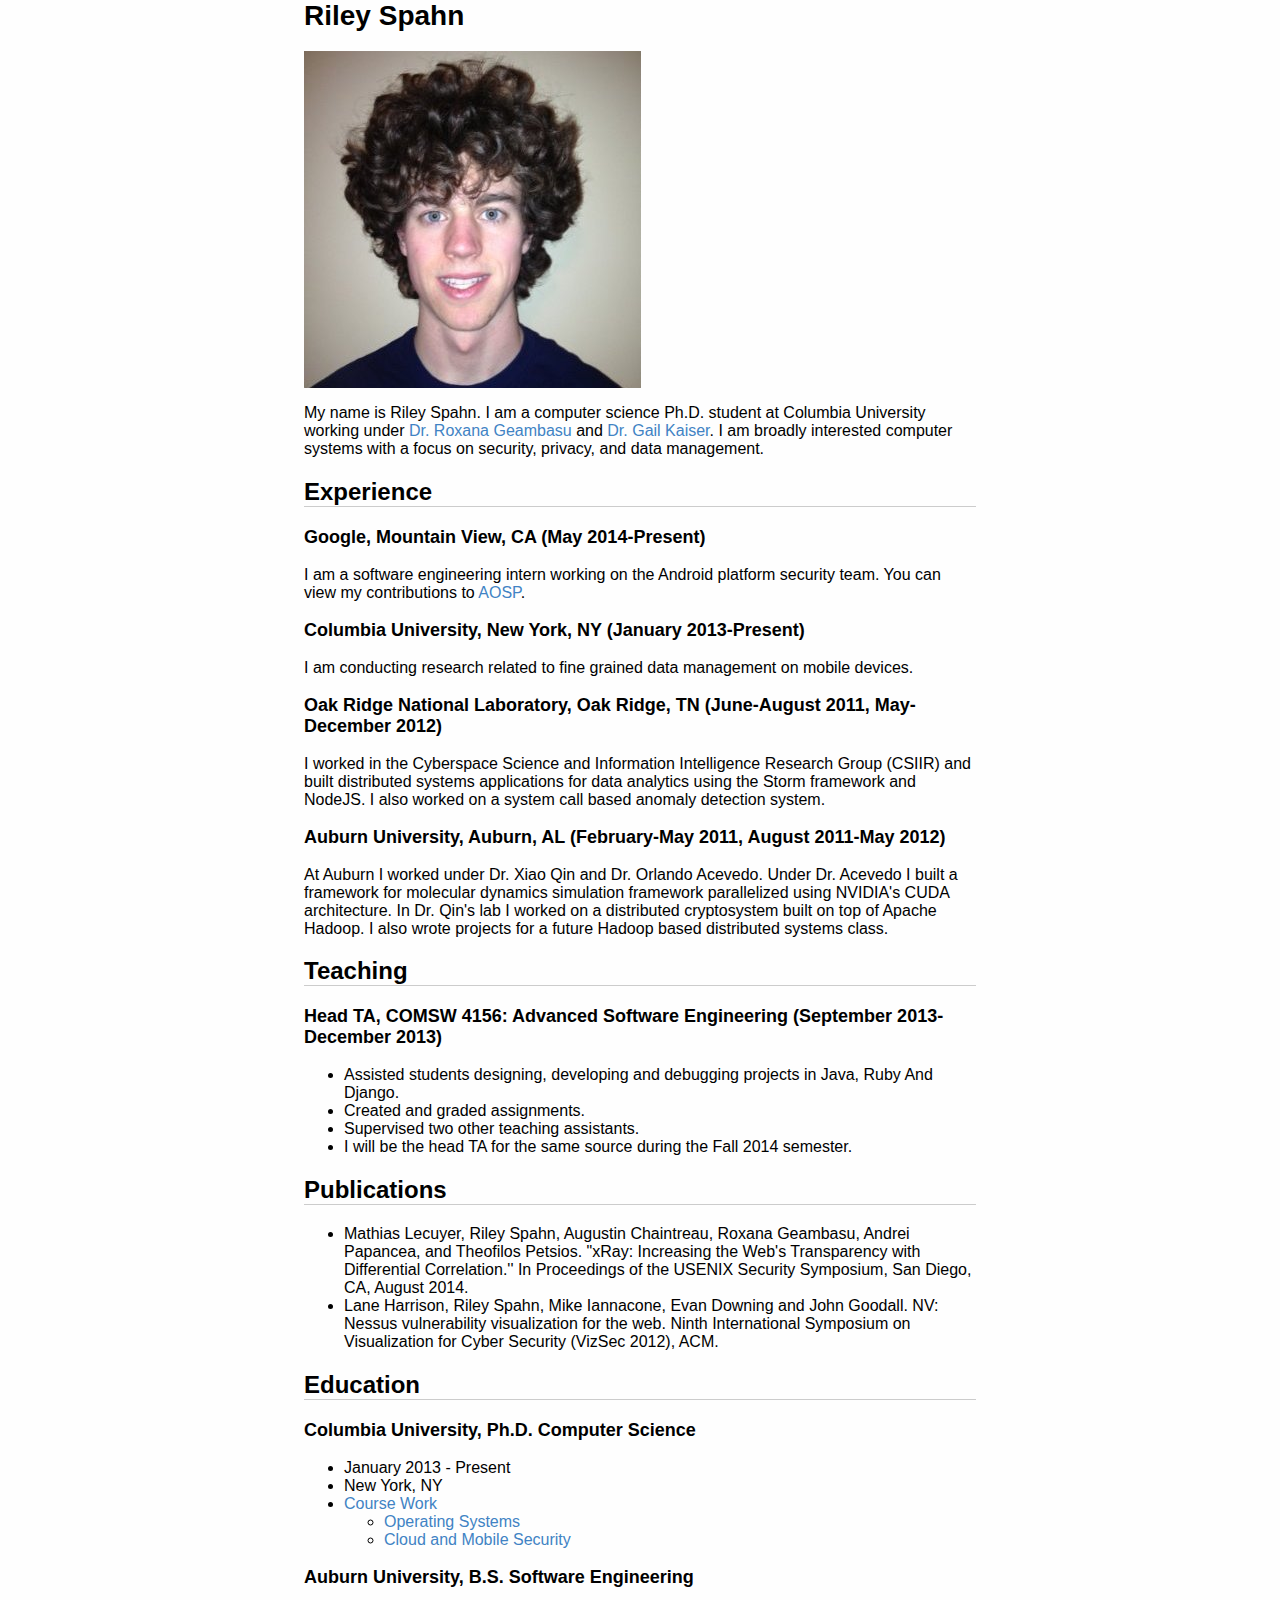
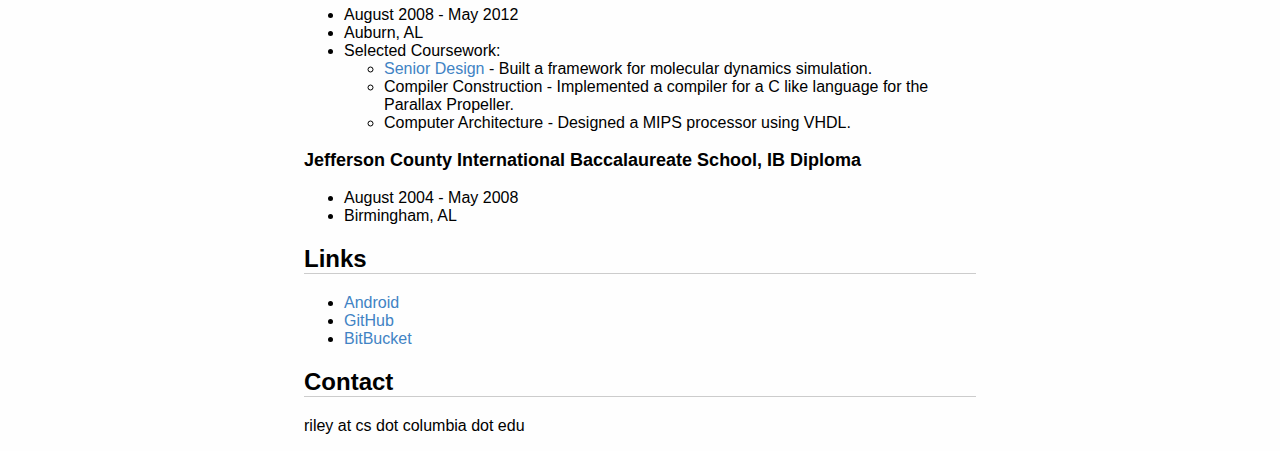
<file: site/index.html>
<html><head><title>Riley Spahn</title><style>
@charset "utf-8";

/**
* markdown.css
*
* This program is free software: you can redistribute it and/or modify it under
* the terms of the GNU Lesser General Public License as published by the Free
* Software Foundation, either version 3 of the License, or (at your option) any
* later version.
*
* This program is distributed in the hope that it will be useful, but WITHOUT
* ANY WARRANTY; without even the implied warranty of MERCHANTABILITY or FITNESS
* FOR A PARTICULAR PURPOSE. See the GNU Lesser General Public License for more
* details.
*
* You should have received a copy of the GNU Lesser General Public License
* along with this program. If not, see http://gnu.org/licenses/lgpl.txt.
*
* @project Weblog and Open Source Projects of Florian Wolters
* @version GIT: $Id$
* @package xhtml-css
* @author Florian Wolters <florian.wolters.85@googlemail.com>
* @copyright 2012 Florian Wolters
* @cssdoc version 1.0-pre
* @license http://gnu.org/licenses/lgpl.txt GNU Lesser General Public License
* @link http://github.com/FlorianWolters/jekyll-bootstrap-theme
* @media all
* @valid true
*/

body {
    font-family: Helvetica, Arial, Freesans, clean, sans-serif;
/*padding:1em;*/
margin:auto;
max-width:42em;
background:#fefefe;
}

h1, h2, h3, h4, h5, h6 {
    font-weight: bold;
}

h1 {
    color: #000000;
    font-size: 28px;
}

h2 {
    border-bottom: 1px solid #CCCCCC;
    color: #000000;
    font-size: 24px;
}

h3 {
    font-size: 18px;
}

h4 {
    font-size: 16px;
}

h5 {
    font-size: 14px;
}

h6 {
    color: #777777;
    background-color: inherit;
    font-size: 14px;
}

a, a:visited {
    color: #4183C4;
    background-color: inherit;
    text-decoration: none;
}

</style></head>
<h1>Riley Spahn</h1>
<p><img alt="Riley Spahn" src="assets/images/headshot.jpg" title="Riley Spahn" /></p>
<p>My name is Riley Spahn.
I am a computer science Ph.D. student at Columbia University working under <a href="http://www.cs.columbia.edu/~roxana/">Dr. Roxana Geambasu</a> and <a href="http://www.cs.columbia.edu/~kaiser/">Dr. Gail Kaiser</a>.
I am broadly interested computer systems with a focus on security, privacy, and data management.</p>
<h2>Experience</h2>
<h3>Google, Mountain View, CA (May 2014-Present)</h3>
<p>I am a software engineering intern working on the Android platform security team.
You can view my contributions to <a href="https://android-review.googlesource.com/#/q/owner:%22Riley+Spahn%22">AOSP</a>.</p>
<h3>Columbia University, New York, NY (January 2013-Present)</h3>
<p>I am conducting research related to fine grained data management on mobile devices.</p>
<h3>Oak Ridge National Laboratory, Oak Ridge, TN (June-August 2011, May-December 2012)</h3>
<p>I worked in the Cyberspace Science and Information Intelligence Research Group (CSIIR) and built distributed systems applications for data analytics using the Storm framework and NodeJS.
I also worked on a system call based anomaly detection system.</p>
<h3>Auburn University, Auburn, AL (February-May 2011, August 2011-May 2012)</h3>
<p>At Auburn I worked under Dr. Xiao Qin and Dr. Orlando Acevedo.
Under Dr. Acevedo I built a framework for molecular dynamics simulation framework parallelized using NVIDIA's CUDA architecture.
In Dr. Qin's lab I worked on a distributed cryptosystem built on top of Apache Hadoop.
I also wrote projects for a future Hadoop based distributed systems class.</p>
<h2>Teaching</h2>
<h3>Head TA, COMSW 4156: Advanced Software Engineering (September 2013-December 2013)</h3>
<ul>
<li>Assisted students designing, developing and debugging projects in Java, Ruby And Django.</li>
<li>Created and graded assignments.</li>
<li>Supervised two other teaching assistants.</li>
<li>I will be the head TA for the same source during the Fall 2014 semester.</li>
</ul>
<h2>Publications</h2>
<ul>
<li>Mathias Lecuyer, Riley Spahn, Augustin Chaintreau, Roxana Geambasu, Andrei Papancea, and Theofilos Petsios. "xRay: Increasing the Web's Transparency with Differential Correlation.'' In Proceedings of the USENIX Security Symposium, San Diego, CA, August 2014.</li>
<li>Lane Harrison, Riley Spahn, Mike Iannacone, Evan Downing and John Goodall. NV: Nessus vulnerability visualization for the web. Ninth International Symposium on Visualization for Cyber Security (VizSec 2012), ACM.</li>
</ul>
<h2>Education</h2>
<h3>Columbia University, Ph.D. Computer Science</h3>
<ul>
<li>January 2013 - Present</li>
<li>New York, NY</li>
<li><a href="ColumbiaCourseWork.html">Course Work</a><ul>
<li><a href="ColumbiaCourseWork.html">Operating Systems</a></li>
<li><a href="ColumbiaCourseWork.html">Cloud and Mobile Security</a></li>
</ul>
</li>
</ul>
<h3>Auburn University, B.S. Software Engineering</h3>
<ul>
<li>August 2008 - May 2012</li>
<li>Auburn, AL</li>
<li>Selected Coursework:<ul>
<li><a href="https://github.com/rlyspn/SeniorDesign_COMP4710">Senior Design</a> - Built a framework for molecular dynamics simulation.</li>
<li>Compiler Construction - Implemented a compiler for a C like language for the Parallax Propeller.</li>
<li>Computer Architecture - Designed a MIPS processor using VHDL.</li>
</ul>
</li>
</ul>
<h3>Jefferson County International Baccalaureate School, IB Diploma</h3>
<ul>
<li>August 2004 - May 2008</li>
<li>Birmingham, AL</li>
</ul>
<h2>Links</h2>
<ul>
<li><a href="https://android-review.googlesource.com/#/q/owner:%22Riley+Spahn%22">Android</a></li>
<li><a href="http://www.github.com/rlyspn">GitHub</a></li>
<li><a href="http://www.bitbucket.org/rlyspn">BitBucket</a></li>
</ul>
<h2>Contact</h2>
<p>riley at cs dot columbia dot edu</p><script type="text/javascript">
var _gaq = _gaq || [];
_gaq.push(['_setAccount', 'UA-38080381-1']);
_gaq.push(['_trackPageview']);

(function() {
    var ga = document.createElement('script'); ga.type = 'text/javascript'; ga.async = true;
    ga.src = ('https:' == document.location.protocol ? 'https://ssl' : 'http://www') + '.google-analytics.com/ga.js';
    var s = document.getElementsByTagName('script')[0]; s.parentNode.insertBefore(ga, s);
})();
</script>
</html>
</file>
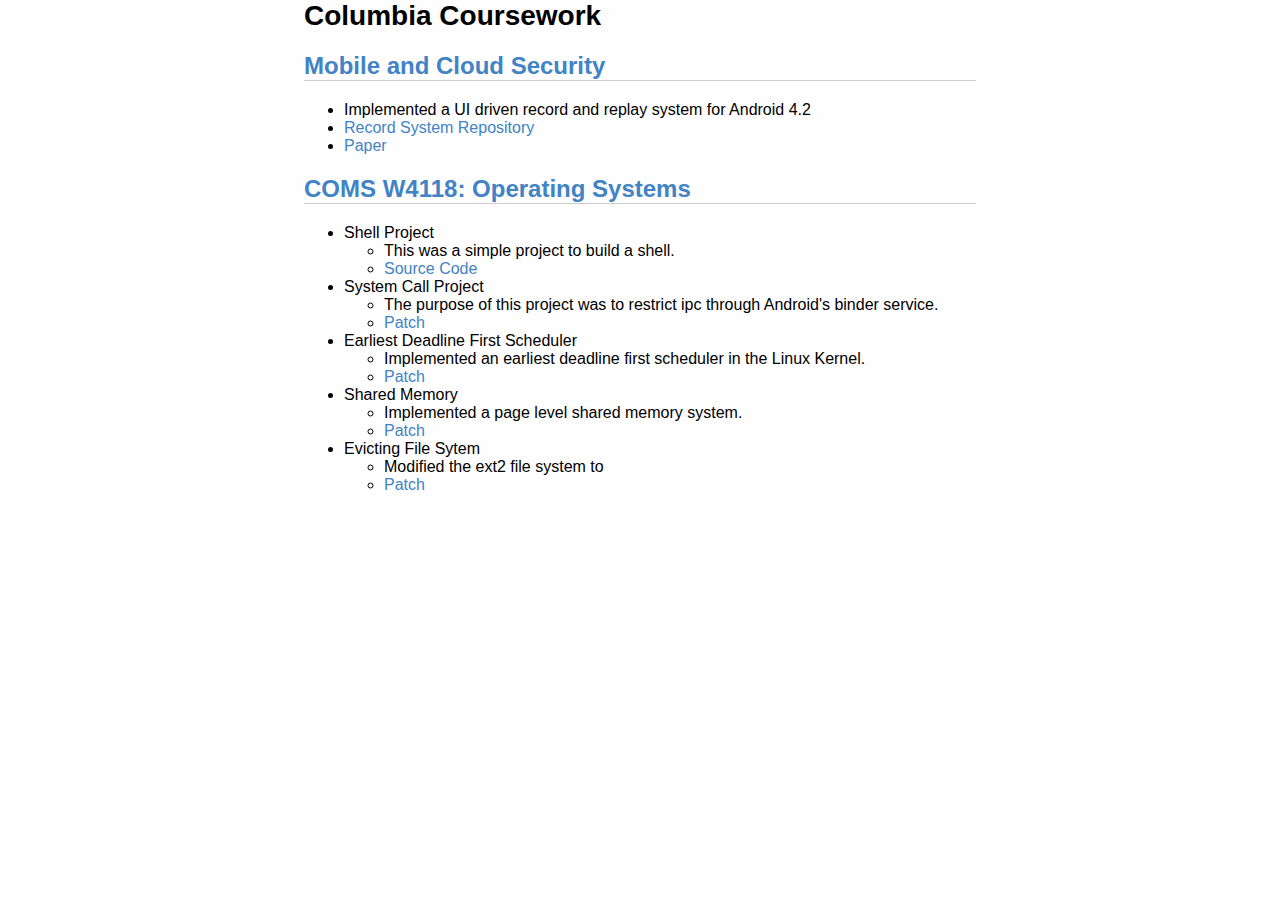
<file: site/ColumbiaCourseWork.html>
<html><head><title>Riley Spahn</title><style>
@charset "utf-8";

/**
* markdown.css
*
* This program is free software: you can redistribute it and/or modify it under
* the terms of the GNU Lesser General Public License as published by the Free
* Software Foundation, either version 3 of the License, or (at your option) any
* later version.
*
* This program is distributed in the hope that it will be useful, but WITHOUT
* ANY WARRANTY; without even the implied warranty of MERCHANTABILITY or FITNESS
* FOR A PARTICULAR PURPOSE. See the GNU Lesser General Public License for more
* details.
*
* You should have received a copy of the GNU Lesser General Public License
* along with this program. If not, see http://gnu.org/licenses/lgpl.txt.
*
* @project Weblog and Open Source Projects of Florian Wolters
* @version GIT: $Id$
* @package xhtml-css
* @author Florian Wolters <florian.wolters.85@googlemail.com>
* @copyright 2012 Florian Wolters
* @cssdoc version 1.0-pre
* @license http://gnu.org/licenses/lgpl.txt GNU Lesser General Public License
* @link http://github.com/FlorianWolters/jekyll-bootstrap-theme
* @media all
* @valid true
*/

body {
    font-family: Helvetica, Arial, Freesans, clean, sans-serif;
/*padding:1em;*/
margin:auto;
max-width:42em;
background:#fefefe;
}

h1, h2, h3, h4, h5, h6 {
    font-weight: bold;
}

h1 {
    color: #000000;
    font-size: 28px;
}

h2 {
    border-bottom: 1px solid #CCCCCC;
    color: #000000;
    font-size: 24px;
}

h3 {
    font-size: 18px;
}

h4 {
    font-size: 16px;
}

h5 {
    font-size: 14px;
}

h6 {
    color: #777777;
    background-color: inherit;
    font-size: 14px;
}

a, a:visited {
    color: #4183C4;
    background-color: inherit;
    text-decoration: none;
}

</style></head>
<h1>Columbia Coursework</h1>
<h2><a href="http://www.cs.columbia.edu/~roxana/teaching/CloudMobileS13/">Mobile and Cloud Security</a></h2>
<ul>
<li>Implemented a UI driven record and replay system for Android 4.2</li>
<li><a href="https://bitbucket.org/rlyspn/androidrr">Record System Repository</a></li>
<li><a href="assets/papers/AndroidRR.pdf">Paper</a></li>
</ul>
<h2><a href="http://www.cs.columbia.edu/~krj/os/">COMS W4118: Operating Systems</a></h2>
<ul>
<li>Shell Project<ul>
<li>This was a simple project to build a shell.</li>
<li><a href="https://github.com/rlyspn/os_shell">Source Code</a></li>
</ul>
</li>
<li>System Call Project<ul>
<li>The purpose of this project was to restrict ipc through Android's binder service.</li>
<li><a href="assets/downloads/patches/hw2.patch">Patch</a></li>
</ul>
</li>
<li>Earliest Deadline First Scheduler<ul>
<li>Implemented an earliest deadline first scheduler in the Linux Kernel.</li>
<li><a href="assets/downloads/patches/hw3.patch">Patch</a></li>
</ul>
</li>
<li>Shared Memory<ul>
<li>Implemented a page level shared memory system.</li>
<li><a href="assets/downloads/patches/hw4.patch">Patch</a></li>
</ul>
</li>
<li>Evicting File Sytem<ul>
<li>Modified the ext2 file system to</li>
<li><a href="assets/downloads/patches/hw5.patch">Patch</a></li>
</ul>
</li>
</ul><script type="text/javascript">
var _gaq = _gaq || [];
_gaq.push(['_setAccount', 'UA-38080381-1']);
_gaq.push(['_trackPageview']);

(function() {
    var ga = document.createElement('script'); ga.type = 'text/javascript'; ga.async = true;
    ga.src = ('https:' == document.location.protocol ? 'https://ssl' : 'http://www') + '.google-analytics.com/ga.js';
    var s = document.getElementsByTagName('script')[0]; s.parentNode.insertBefore(ga, s);
})();
</script>
</html>
</file>
